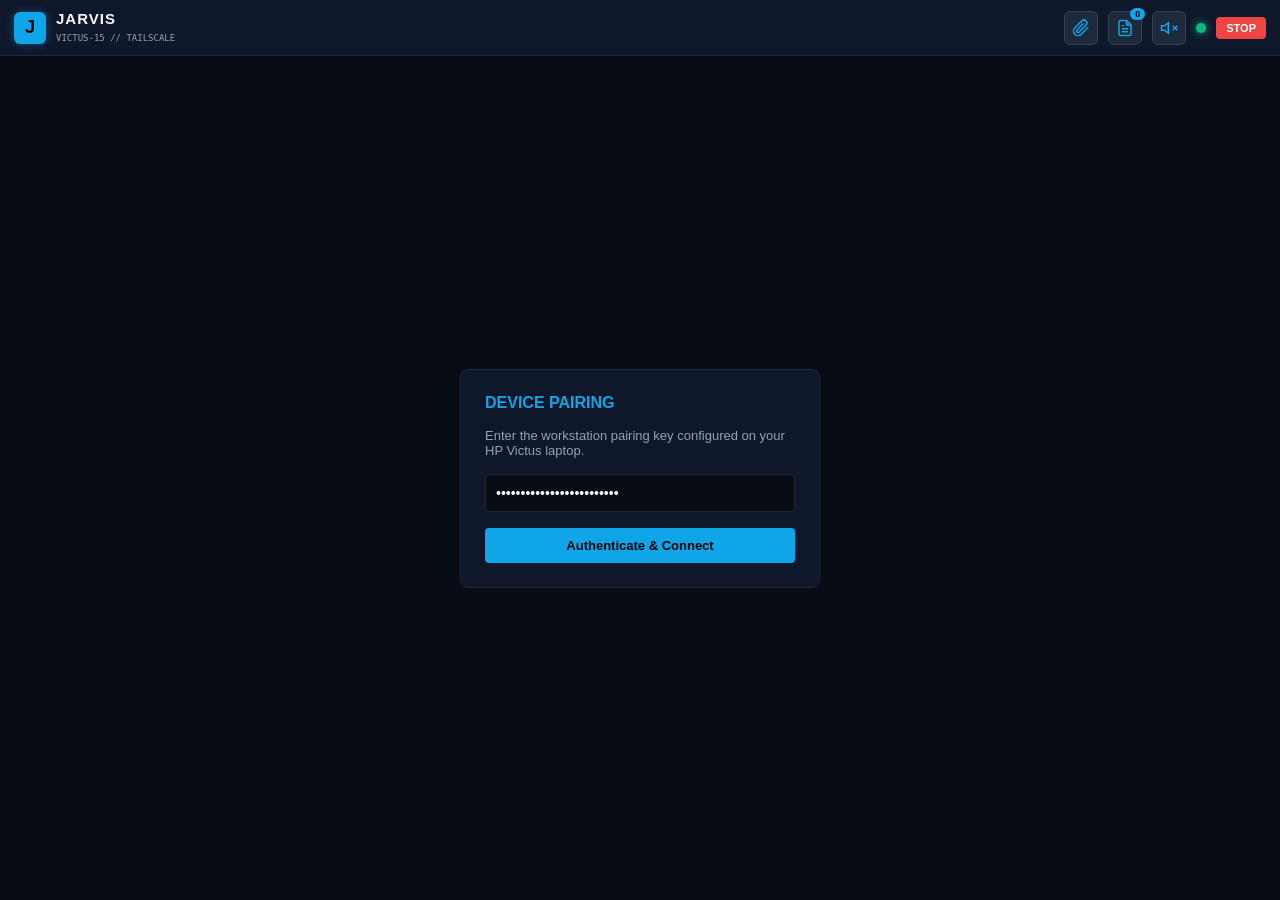
<file: static/pwa/index.html>
<!DOCTYPE html>
<html lang="en">
<head>
  <meta charset="UTF-8">
  <meta name="viewport" content="width=device-width, initial-scale=1.0, maximum-scale=1.0, user-scalable=no, viewport-fit=cover">
  <meta name="theme-color" content="#0ea5e9">
  <meta name="apple-mobile-web-app-capable" content="yes">
  <meta name="apple-mobile-web-app-status-bar-style" content="black-translucent">
  <title>JARVIS Mobile Remote & Document Intelligence</title>
  <meta http-equiv="Cache-Control" content="no-cache, no-store, must-revalidate">
  <meta http-equiv="Pragma" content="no-cache">
  <meta http-equiv="Expires" content="0">
  <link rel="manifest" href="manifest.json">
  <link rel="stylesheet" href="style.css?v=20261107_v2">
</head>
<body>
  <div class="mobile-app">
    <!-- Top Header -->
    <header class="mobile-header">
      <div class="brand">
        <span class="logo">J</span>
        <div class="brand-text">
          <h1>JARVIS</h1>
          <span class="host-text">VICTUS-15 // TAILSCALE</span>
        </div>
      </div>
      <div class="header-right">
        <!-- Header Quick Upload Button -->
        <button id="btnHeaderAttach" class="header-icon-btn" onclick="triggerFilePicker()" title="Upload Document (PDF, DOCX, PPTX, TXT)">
          <svg viewBox="0 0 24 24" fill="none" stroke="currentColor" stroke-width="2" class="hdr-icon">
            <path d="M21.44 11.05l-9.19 9.19a6 6 0 0 1-8.49-8.49l9.19-9.19a4 4 0 0 1 5.66 5.66l-9.2 9.19a2 2 0 0 1-2.83-2.83l8.49-8.48"/>
          </svg>
        </button>

        <!-- Document Library Trigger Button -->
        <button id="btnDocsHeader" class="header-icon-btn" onclick="openDocsModal()" title="Document Library">
          <svg viewBox="0 0 24 24" fill="none" stroke="currentColor" stroke-width="2" class="hdr-icon">
            <path d="M14 2H6a2 2 0 0 0-2 2v16a2 2 0 0 0 2 2h12a2 2 0 0 0 2-2V8z"/>
            <polyline points="14 2 14 8 20 8"/>
            <line x1="16" y1="13" x2="8" y2="13"/>
            <line x1="16" y1="17" x2="8" y2="17"/>
            <polyline points="10 9 9 9 8 9"/>
          </svg>
          <span id="docCountBadge" class="doc-badge">0</span>
        </button>

        <!-- Voice Output Toggle Button (Spoken Responses) -->
        <button id="btnVoiceToggle" class="header-icon-btn voice-toggle-btn" onclick="toggleVoiceOutput()" title="Toggle Voice Output for Text Messages">
          <svg id="iconVoiceOn" viewBox="0 0 24 24" fill="none" stroke="currentColor" stroke-width="2" class="hdr-icon voice-icon" style="display: none;">
            <polygon points="11 5 6 9 2 9 2 15 6 15 11 19 11 5"></polygon>
            <path d="M19.07 4.93a10 10 0 0 1 0 14.14M15.54 8.46a5 5 0 0 1 0 7.07"></path>
          </svg>
          <svg id="iconVoiceOff" viewBox="0 0 24 24" fill="none" stroke="currentColor" stroke-width="2" class="hdr-icon voice-icon">
            <polygon points="11 5 6 9 2 9 2 15 6 15 11 19 11 5"></polygon>
            <line x1="23" y1="9" x2="17" y2="15"></line>
            <line x1="17" y1="9" x2="23" y2="15"></line>
          </svg>
        </button>

        <div id="statusDot" class="status-dot online" title="Workstation Connection Status"></div>
        <button id="btnEStop" class="estop-btn" onclick="triggerMobileEmergencyStop()">STOP</button>
      </div>
    </header>

    <!-- Workstation Offline Notice (if laptop is turned off) -->
    <div id="offlineNotice" class="offline-banner" style="display: none;">
      ⚠️ Laptop host offline. Ensure HP Victus is powered on and connected to Tailscale.
    </div>

    <!-- Pairing Modal / Screen (shown if no session token) -->
    <div id="pairingScreen" class="pairing-container" style="display: none;">
      <div class="pairing-card">
        <h2>DEVICE PAIRING</h2>
        <p>Enter the workstation pairing key configured on your HP Victus laptop.</p>
        <input type="password" id="inputPairingKey" placeholder="Workstation Pairing Key" value="jarvis-victus-mobile-2026">
        <button class="btn-primary" onclick="pairDevice()">Authenticate & Connect</button>
      </div>
    </div>

    <!-- Main Chat & Voice View -->
    <div id="mainView" class="main-container">
      <!-- Approvals Alert Banner -->
      <div id="pendingApprovalsBanner" class="approvals-banner" style="display: none;">
        <span>⚠️ <strong id="pendingCount">0</strong> task(s) awaiting approval</span>
        <button class="btn-sm" onclick="showApprovalsModal()">Review</button>
      </div>

      <!-- Chat Feed -->
      <div id="chatFeed" class="chat-feed">
        <div class="chat-msg jarvis-msg">
          <div class="msg-bubble">
            JARVIS remote intelligence online via Tailscale. Systems nominal on HP Victus host.
            <div class="welcome-tip">
              • Attach <strong>PDF, DOCX, PPTX, TXT</strong> to ground answers with citations.<br>
              • Use <strong>Hold to Talk</strong> for voice or type complex queries below.<br>
              • Full multi-document reasoning and exam preparation enabled.
            </div>
          </div>
          <div class="msg-meta-row">
            <span class="telemetry-badge local">LOCAL READY</span>
            <span class="msg-time">Ready</span>
          </div>
        </div>
      </div>

      <!-- Active Document Context Bar (shows when user selects document(s)) -->
      <div id="activeDocBar" class="active-doc-bar" style="display: none;">
        <div class="active-doc-info">
          <span class="doc-pill-icon">📄</span>
          <span id="activeDocLabel" class="active-doc-label">Active Document</span>
          <button class="active-doc-clear-btn" onclick="clearActiveDocument()" title="Clear Active Document">&times;</button>
        </div>
        <div class="quick-action-chips">
          <button class="chip" onclick="sendQuickPrompt('Summarize this document thoroughly with exact section and page citations.')">Summarize</button>
          <button class="chip" onclick="sendQuickPrompt('Provide a chapter-by-chapter / section-by-section breakdown of this document.')">Chapters</button>
          <button class="chip" onclick="sendQuickPrompt('Create high-yield revision notes, definitions, and core formulas from this document.')">Revision Notes</button>
          <button class="chip" onclick="sendQuickPrompt('Generate 3 exam practice questions (MCQ + Short Answer) with answer keys from this text.')">Exam Prep</button>
        </div>
      </div>

      <!-- File Upload Staging Tray (shown when user selects files before upload) -->
      <div id="uploadStagingTray" class="upload-staging-tray" style="display: none;">
        <div class="staging-header">
          <span>SELECTED DOCUMENTS (<span id="stagedCount">0</span>)</span>
          <button class="btn-text-sm" onclick="clearStagedFiles()">Clear</button>
        </div>
        <div id="stagedFilesList" class="staged-files-list"></div>
        <div id="uploadProgressContainer" class="upload-progress-container" style="display: none;">
          <div class="progress-bar-track">
            <div id="uploadProgressBar" class="progress-bar-fill"></div>
          </div>
          <div id="uploadProgressText" class="progress-text">Processing and indexing with SQLite FTS5...</div>
        </div>
        <div class="staging-actions">
          <button id="btnUploadSubmit" class="btn-primary-sm" onclick="uploadStagedFiles()">Upload & Index</button>
          <button class="btn-cancel-sm" onclick="clearStagedFiles()">Cancel</button>
        </div>
      </div>

      <!-- Hidden Native Android File Picker -->
      <input type="file" id="filePicker" multiple
             accept=".pdf,.docx,.pptx,.txt,application/pdf,application/vnd.openxmlformats-officedocument.wordprocessingml.document,application/vnd.openxmlformats-officedocument.presentationml.presentation,text/plain"
             style="display: none;" onchange="handleFilesSelected(event)">

      <!-- Hidden Audio Player for Kokoro Spoken Responses -->
      <audio id="audioPlayer" playsinline></audio>

      <!-- Bottom Voice & Text Controls -->
      <footer class="voice-footer">
        <div class="ptt-container">
          <button id="btnPtt" class="ptt-btn" 
                  onmousedown="startPtt()" onmouseup="stopPtt()"
                  ontouchstart="startPtt(event)" ontouchend="stopPtt(event)">
            <svg class="mic-icon" viewBox="0 0 24 24" fill="none" stroke="currentColor" stroke-width="2">
              <path d="M12 2a3 3 0 0 0-3 3v7a3 3 0 0 0 6 0V5a3 3 0 0 0-3-3z"/>
              <path d="M19 10v2a7 7 0 0 1-14 0v-2"/>
              <line x1="12" y1="19" x2="12" y2="23"/>
              <line x1="8" y1="23" x2="16" y2="23"/>
            </svg>
          </button>
          <div id="pttStatus" class="ptt-label">HOLD TO TALK</div>
        </div>

        <!-- Chat Input Row with Attachment Button -->
        <div class="composer-row">
          <!-- Attachment Button -->
          <button id="btnAttach" class="btn-attach" onclick="triggerFilePicker()" title="Attach Document (PDF, DOCX, PPTX, TXT)">
            <svg class="attach-icon" viewBox="0 0 24 24" fill="none" stroke="currentColor" stroke-width="2">
              <path d="M21.44 11.05l-9.19 9.19a6 6 0 0 1-8.49-8.49l9.19-9.19a4 4 0 0 1 5.66 5.66l-9.2 9.19a2 2 0 0 1-2.83-2.83l8.49-8.48"/>
            </svg>
          </button>

          <!-- Text Input -->
          <input type="text" id="inputTextFallback" placeholder="Ask a question or task..." onkeydown="handleInputKey(event)">

          <!-- Send Button -->
          <button class="btn-send" onclick="sendTextMessage()">Send</button>
        </div>
      </footer>
    </div>

    <!-- Document Library Modal -->
    <div id="docsModal" class="modal" style="display: none;">
      <div class="modal-content doc-modal-content">
        <div class="modal-header">
          <div class="modal-title-row">
            <h3>DOCUMENT LIBRARY</h3>
            <span id="docLibCount" class="modal-badge">0 Docs</span>
          </div>
          <button class="btn-close" onclick="closeDocsModal()">&times;</button>
        </div>
        <div class="doc-modal-actions">
          <button class="btn-primary-sm" onclick="triggerFilePickerFromModal()">+ Upload Documents</button>
          <button class="btn-secondary-sm" onclick="fetchAndRenderDocuments()">↻ Refresh</button>
          <button id="btnQueryAllDocs" class="btn-secondary-sm" onclick="selectContextAllDocs()">Query All Docs</button>
        </div>
        <div id="modalDocsList" class="modal-body docs-list-body">
          <p class="text-muted">Loading documents...</p>
        </div>
      </div>
    </div>

    <!-- Approvals Modal -->
    <div id="approvalsModal" class="modal" style="display: none;">
      <div class="modal-content">
        <div class="modal-header">
          <h3>RESTRICTED TASK APPROVALS</h3>
          <button class="btn-close" onclick="closeApprovalsModal()">&times;</button>
        </div>
        <div id="modalApprovalsList" class="modal-body">
          <!-- Populated by app.js -->
        </div>
      </div>
    </div>
  </div>

  <script src="app.js?v=20261107_v2"></script>
</body>
</html>
</file>
<file: static/pwa/style.css>
:root {
  --bg-dark: #080c14;
  --bg-card: #0f172a;
  --bg-surface: #1e293b;
  --accent: #0ea5e9;
  --accent-glow: rgba(14, 165, 233, 0.4);
  --accent-hover: #38bdf8;
  --danger: #ef4444;
  --warning: #f59e0b;
  --success: #10b981;
  --text-main: #f8fafc;
  --text-muted: #94a3b8;
  --border-subtle: #334155;
  --font: -apple-system, BlinkMacSystemFont, "Segoe UI", Roboto, sans-serif;
  --font-mono: ui-monospace, SFMono-Regular, Menlo, Monaco, Consolas, monospace;
}

* {
  box-sizing: border-box;
  margin: 0;
  padding: 0;
  user-select: none;
  -webkit-user-select: none;
}

body, html {
  width: 100%;
  height: 100%;
  background-color: var(--bg-dark);
  color: var(--text-main);
  font-family: var(--font);
  overflow: hidden;
}

.mobile-app {
  display: flex;
  flex-direction: column;
  height: 100vh;
  height: 100dvh;
}

/* Header */
.mobile-header {
  display: flex;
  justify-content: space-between;
  align-items: center;
  padding: 10px 14px;
  background-color: var(--bg-card);
  border-bottom: 1px solid var(--bg-surface);
  z-index: 10;
}

.brand {
  display: flex;
  align-items: center;
  gap: 10px;
}

.logo {
  width: 32px;
  height: 32px;
  background-color: var(--accent);
  color: #000;
  font-weight: 800;
  font-size: 18px;
  display: flex;
  align-items: center;
  justify-content: center;
  border-radius: 6px;
  box-shadow: 0 0 10px var(--accent-glow);
}

.brand-text h1 {
  font-size: 15px;
  letter-spacing: 1px;
}

.host-text {
  font-size: 9px;
  color: var(--text-muted);
  font-family: var(--font-mono);
}

.header-right {
  display: flex;
  align-items: center;
  gap: 10px;
}

.header-icon-btn {
  background: var(--bg-surface);
  border: 1px solid var(--border-subtle);
  color: var(--text-main);
  width: 34px;
  height: 34px;
  border-radius: 6px;
  display: flex;
  align-items: center;
  justify-content: center;
  position: relative;
  cursor: pointer;
}

.hdr-icon {
  width: 18px;
  height: 18px;
  color: var(--accent);
}

.voice-toggle-btn.active {
  background: rgba(14, 165, 233, 0.2);
  border-color: #38bdf8;
  color: #38bdf8;
  box-shadow: 0 0 8px rgba(14, 165, 233, 0.4);
}

.voice-toggle-btn.active .hdr-icon {
  color: #38bdf8;
}

.doc-badge {
  position: absolute;
  top: -4px;
  right: -4px;
  background-color: var(--accent);
  color: #000;
  font-size: 9px;
  font-weight: 800;
  border-radius: 10px;
  padding: 1px 5px;
  min-width: 14px;
  text-align: center;
}

.status-dot {
  width: 10px;
  height: 10px;
  border-radius: 50%;
}

.status-dot.online {
  background-color: var(--success);
  box-shadow: 0 0 8px var(--success);
}

.status-dot.offline {
  background-color: var(--danger);
  box-shadow: 0 0 8px var(--danger);
}

.estop-btn {
  background-color: var(--danger);
  color: #fff;
  border: none;
  padding: 5px 10px;
  border-radius: 4px;
  font-weight: 700;
  font-size: 11px;
  cursor: pointer;
}

/* Banner */
.offline-banner {
  background-color: var(--danger);
  color: #fff;
  padding: 8px 12px;
  font-size: 11px;
  text-align: center;
  font-weight: 600;
}

.approvals-banner {
  background-color: rgba(245, 158, 11, 0.15);
  border: 1px solid var(--warning);
  color: var(--warning);
  padding: 8px 12px;
  margin: 6px 12px 0;
  border-radius: 6px;
  display: flex;
  justify-content: space-between;
  align-items: center;
  font-size: 12px;
}

.approvals-banner button {
  background-color: var(--warning);
  color: #000;
  border: none;
  padding: 4px 10px;
  border-radius: 4px;
  font-weight: 600;
  font-size: 11px;
}

/* Main Container */
.main-container {
  flex: 1;
  display: flex;
  flex-direction: column;
  overflow: hidden;
}

/* Chat Feed */
.chat-feed {
  flex: 1;
  overflow-y: auto;
  padding: 14px;
  display: flex;
  flex-direction: column;
  gap: 12px;
  -webkit-overflow-scrolling: touch;
}

.chat-msg {
  display: flex;
  flex-direction: column;
  max-width: 86%;
  gap: 4px;
}

.jarvis-msg {
  align-self: flex-start;
}

.jarvis-msg .msg-bubble {
  background-color: var(--bg-card);
  border-left: 3px solid var(--accent);
  color: var(--text-main);
  border-radius: 4px 12px 12px 4px;
  padding: 12px 14px;
  font-size: 13.5px;
  line-height: 1.45;
  user-select: text;
  -webkit-user-select: text;
  word-break: break-word;
}

.welcome-tip {
  margin-top: 8px;
  padding-top: 8px;
  border-top: 1px solid var(--bg-surface);
  font-size: 12px;
  color: var(--text-muted);
  line-height: 1.5;
}

.user-msg {
  align-self: flex-end;
}

.user-msg .msg-bubble {
  background-color: #0284c7;
  color: #fff;
  border-radius: 12px 4px 12px 12px;
  padding: 10px 14px;
  font-size: 13.5px;
  line-height: 1.4;
  user-select: text;
  -webkit-user-select: text;
  word-break: break-word;
}

.msg-meta-row {
  display: flex;
  align-items: center;
  gap: 8px;
  margin-top: 2px;
}

.telemetry-badge {
  font-size: 9.5px;
  padding: 2px 6px;
  border-radius: 4px;
  font-family: var(--font-mono);
  font-weight: 600;
  text-transform: uppercase;
}

.telemetry-badge.local {
  background-color: rgba(14, 165, 233, 0.15);
  color: var(--accent);
  border: 1px solid rgba(14, 165, 233, 0.4);
}

.telemetry-badge.cloud {
  background-color: rgba(168, 85, 247, 0.15);
  color: #c084fc;
  border: 1px solid rgba(168, 85, 247, 0.4);
}

.msg-time {
  font-size: 10px;
  color: var(--text-muted);
  font-family: var(--font-mono);
}

/* Citations in Chat */
.citations-container {
  margin-top: 8px;
  padding-top: 8px;
  border-top: 1px solid var(--bg-surface);
  display: flex;
  flex-direction: column;
  gap: 4px;
}

.citations-header {
  font-size: 10px;
  font-weight: 700;
  color: var(--accent);
  letter-spacing: 0.5px;
  text-transform: uppercase;
}

.citation-list {
  display: flex;
  flex-wrap: wrap;
  gap: 6px;
}

.citation-chip {
  background: var(--bg-surface);
  border: 1px solid var(--border-subtle);
  color: #38bdf8;
  font-size: 11px;
  font-family: var(--font-mono);
  padding: 3px 8px;
  border-radius: 4px;
  cursor: pointer;
  display: inline-flex;
  align-items: center;
  gap: 4px;
}

.citation-chip:hover {
  border-color: var(--accent);
  background-color: rgba(14, 165, 233, 0.15);
}

/* Active Document Context Bar */
.active-doc-bar {
  background-color: #091322;
  border-top: 1px solid var(--bg-surface);
  padding: 8px 12px;
  display: flex;
  flex-direction: column;
  gap: 6px;
}

.active-doc-info {
  display: flex;
  align-items: center;
  gap: 8px;
  background: rgba(14, 165, 233, 0.1);
  border: 1px solid rgba(14, 165, 233, 0.3);
  padding: 4px 10px;
  border-radius: 6px;
}

.doc-pill-icon {
  font-size: 14px;
}

.active-doc-label {
  font-size: 11.5px;
  font-weight: 600;
  color: var(--accent);
  flex: 1;
  overflow: hidden;
  text-overflow: ellipsis;
  white-space: nowrap;
}

.active-doc-clear-btn {
  background: none;
  border: none;
  color: var(--text-muted);
  font-size: 16px;
  cursor: pointer;
  padding: 0 4px;
}

.active-doc-clear-btn:hover {
  color: var(--danger);
}

.quick-action-chips {
  display: flex;
  gap: 6px;
  overflow-x: auto;
  padding-bottom: 2px;
  -webkit-overflow-scrolling: touch;
}

.chip {
  background-color: var(--bg-surface);
  border: 1px solid var(--border-subtle);
  color: var(--text-main);
  padding: 4px 10px;
  border-radius: 12px;
  font-size: 11px;
  white-space: nowrap;
  cursor: pointer;
  transition: all 0.15s ease;
}

.chip:active, .chip:hover {
  border-color: var(--accent);
  color: var(--accent);
  background-color: rgba(14, 165, 233, 0.15);
}

/* Upload Staging Tray */
.upload-staging-tray {
  background-color: #0b1329;
  border-top: 2px solid var(--accent);
  padding: 10px 14px;
  display: flex;
  flex-direction: column;
  gap: 8px;
}

.staging-header {
  display: flex;
  justify-content: space-between;
  align-items: center;
  font-size: 11px;
  font-weight: 700;
  color: var(--accent);
  letter-spacing: 0.5px;
}

.btn-text-sm {
  background: none;
  border: none;
  color: var(--text-muted);
  font-size: 11px;
  cursor: pointer;
}

.staged-files-list {
  display: flex;
  flex-direction: column;
  gap: 6px;
  max-height: 120px;
  overflow-y: auto;
}

.staged-file-item {
  display: flex;
  justify-content: space-between;
  align-items: center;
  background: var(--bg-surface);
  padding: 6px 10px;
  border-radius: 5px;
  font-size: 12px;
}

.staged-file-meta {
  display: flex;
  align-items: center;
  gap: 8px;
  overflow: hidden;
}

.file-type-pill {
  font-size: 9px;
  font-weight: 800;
  padding: 2px 5px;
  border-radius: 3px;
  background-color: var(--accent);
  color: #000;
}

.staged-file-name {
  overflow: hidden;
  text-overflow: ellipsis;
  white-space: nowrap;
  max-width: 180px;
}

.staged-file-size {
  color: var(--text-muted);
  font-size: 10px;
  font-family: var(--font-mono);
}

.staged-remove-btn {
  background: none;
  border: none;
  color: var(--danger);
  font-size: 14px;
  font-weight: 700;
  cursor: pointer;
  padding: 0 4px;
}

.upload-progress-container {
  display: flex;
  flex-direction: column;
  gap: 4px;
}

.progress-bar-track {
  width: 100%;
  height: 5px;
  background: var(--bg-surface);
  border-radius: 3px;
  overflow: hidden;
}

.progress-bar-fill {
  width: 100%;
  height: 100%;
  background: linear-gradient(90deg, #0ea5e9, #38bdf8);
  animation: progressPulse 1.5s infinite ease-in-out;
}

@keyframes progressPulse {
  0% { transform: translateX(-100%); }
  50% { transform: translateX(0%); }
  100% { transform: translateX(100%); }
}

.progress-text {
  font-size: 11px;
  color: var(--accent);
  font-family: var(--font-mono);
  text-align: center;
}

.staging-actions {
  display: flex;
  gap: 8px;
}

.btn-primary-sm {
  background-color: var(--accent);
  color: #000;
  border: none;
  padding: 6px 12px;
  border-radius: 4px;
  font-size: 12px;
  font-weight: 700;
  cursor: pointer;
  flex: 1;
}

.btn-secondary-sm {
  background-color: var(--bg-surface);
  color: var(--text-main);
  border: 1px solid var(--border-subtle);
  padding: 6px 10px;
  border-radius: 4px;
  font-size: 11px;
  cursor: pointer;
}

.btn-cancel-sm {
  background-color: var(--bg-surface);
  color: var(--text-muted);
  border: none;
  padding: 6px 12px;
  border-radius: 4px;
  font-size: 12px;
  cursor: pointer;
}

/* Voice & Composer Footer */
.voice-footer {
  background-color: var(--bg-card);
  border-top: 1px solid var(--bg-surface);
  padding: 12px 14px 16px;
  display: flex;
  flex-direction: column;
  align-items: center;
  gap: 10px;
}

.ptt-container {
  display: flex;
  flex-direction: column;
  align-items: center;
  gap: 6px;
}

.ptt-btn {
  width: 68px;
  height: 68px;
  border-radius: 50%;
  background: radial-gradient(circle, #0284c7 0%, #0369a1 100%);
  border: 3px solid var(--accent);
  color: #fff;
  display: flex;
  align-items: center;
  justify-content: center;
  box-shadow: 0 0 14px var(--accent-glow);
  cursor: pointer;
  transition: all 0.15s ease;
  touch-action: none;
}

.ptt-btn:active, .ptt-btn.active {
  transform: scale(0.92);
  background: radial-gradient(circle, #ef4444 0%, #dc2626 100%);
  border-color: #fca5a5;
  box-shadow: 0 0 25px rgba(239, 68, 68, 0.7);
}

.mic-icon {
  width: 30px;
  height: 30px;
}

.ptt-label {
  font-size: 10.5px;
  font-weight: 700;
  color: var(--accent);
  letter-spacing: 1px;
}

.composer-row {
  width: 100%;
  display: flex;
  align-items: center;
  gap: 8px;
}

.btn-attach {
  background-color: rgba(14, 165, 233, 0.12);
  border: 1px solid rgba(14, 165, 233, 0.4);
  color: var(--accent);
  width: 40px;
  height: 40px;
  min-width: 40px;
  min-height: 40px;
  border-radius: 6px;
  display: flex !important;
  align-items: center;
  justify-content: center;
  cursor: pointer;
  flex-shrink: 0;
  transition: all 0.15s;
}

.btn-attach:active {
  background-color: rgba(14, 165, 233, 0.3);
  border-color: var(--accent);
  transform: scale(0.95);
}

.attach-icon {
  width: 20px;
  height: 20px;
}

.composer-row input {
  flex: 1;
  background-color: var(--bg-dark);
  border: 1px solid var(--border-subtle);
  color: #fff;
  padding: 9px 12px;
  border-radius: 6px;
  font-size: 13.5px;
  user-select: text;
  -webkit-user-select: text;
}

.composer-row input:focus {
  outline: none;
  border-color: var(--accent);
}

.btn-send {
  background-color: var(--bg-surface);
  color: var(--accent);
  border: 1px solid var(--accent);
  padding: 9px 14px;
  border-radius: 6px;
  font-weight: 700;
  font-size: 12px;
  cursor: pointer;
  flex-shrink: 0;
}

/* Pairing Screen */
.pairing-container {
  flex: 1;
  display: flex;
  align-items: center;
  justify-content: center;
  padding: 24px;
}

.pairing-card {
  background-color: var(--bg-card);
  border: 1px solid var(--bg-surface);
  padding: 24px;
  border-radius: 8px;
  display: flex;
  flex-direction: column;
  gap: 16px;
  width: 100%;
  max-width: 360px;
}

.pairing-card h2 {
  font-size: 16px;
  color: var(--accent);
}

.pairing-card p {
  font-size: 13px;
  color: var(--text-muted);
}

.pairing-card input {
  background-color: var(--bg-dark);
  border: 1px solid var(--bg-surface);
  color: #fff;
  padding: 10px;
  border-radius: 4px;
  font-size: 14px;
  user-select: text;
  -webkit-user-select: text;
}

.btn-primary {
  background-color: var(--accent);
  color: #000;
  border: none;
  padding: 10px;
  border-radius: 4px;
  font-weight: 700;
  font-size: 13px;
  cursor: pointer;
}

/* Modals */
.modal {
  position: fixed;
  top: 0; left: 0; right: 0; bottom: 0;
  background-color: rgba(0, 0, 0, 0.75);
  display: flex;
  align-items: flex-end;
  z-index: 100;
}

.modal-content {
  background-color: var(--bg-card);
  border-top: 1px solid var(--bg-surface);
  width: 100%;
  max-height: 85vh;
  border-radius: 16px 16px 0 0;
  padding: 18px;
  display: flex;
  flex-direction: column;
  gap: 12px;
  overflow-y: auto;
}

.modal-header {
  display: flex;
  justify-content: space-between;
  align-items: center;
}

.modal-title-row {
  display: flex;
  align-items: center;
  gap: 8px;
}

.modal-title-row h3 {
  font-size: 14px;
  color: var(--accent);
  letter-spacing: 0.5px;
}

.modal-badge {
  background: var(--bg-surface);
  font-size: 10px;
  padding: 2px 6px;
  border-radius: 4px;
  font-family: var(--font-mono);
  color: var(--text-muted);
}

.btn-close {
  background: none;
  border: none;
  color: var(--text-muted);
  font-size: 24px;
  cursor: pointer;
}

/* Document Modal Body */
.doc-modal-actions {
  display: flex;
  gap: 8px;
}

.docs-list-body {
  display: flex;
  flex-direction: column;
  gap: 10px;
  max-height: 55vh;
  overflow-y: auto;
}

.doc-card {
  background: #111a2f;
  border: 1px solid var(--border-subtle);
  border-radius: 6px;
  padding: 12px;
  display: flex;
  flex-direction: column;
  gap: 8px;
}

.doc-card-header {
  display: flex;
  justify-content: space-between;
  align-items: flex-start;
}

.doc-card-title-row {
  display: flex;
  align-items: center;
  gap: 8px;
  overflow: hidden;
}

.doc-card-title {
  font-weight: 600;
  font-size: 13px;
  overflow: hidden;
  text-overflow: ellipsis;
  white-space: nowrap;
  max-width: 220px;
}

.doc-card-meta {
  font-size: 11px;
  color: var(--text-muted);
  font-family: var(--font-mono);
  display: flex;
  gap: 10px;
}

.doc-card-actions {
  display: flex;
  gap: 8px;
  margin-top: 4px;
}

.btn-doc-chat {
  background-color: rgba(14, 165, 233, 0.2);
  color: var(--accent);
  border: 1px solid var(--accent);
  border-radius: 4px;
  padding: 6px 10px;
  font-size: 11px;
  font-weight: 600;
  cursor: pointer;
  flex: 1;
}

.btn-doc-delete {
  background-color: rgba(239, 68, 68, 0.15);
  color: var(--danger);
  border: 1px solid rgba(239, 68, 68, 0.4);
  border-radius: 4px;
  padding: 6px 10px;
  font-size: 11px;
  cursor: pointer;
}
</file>
